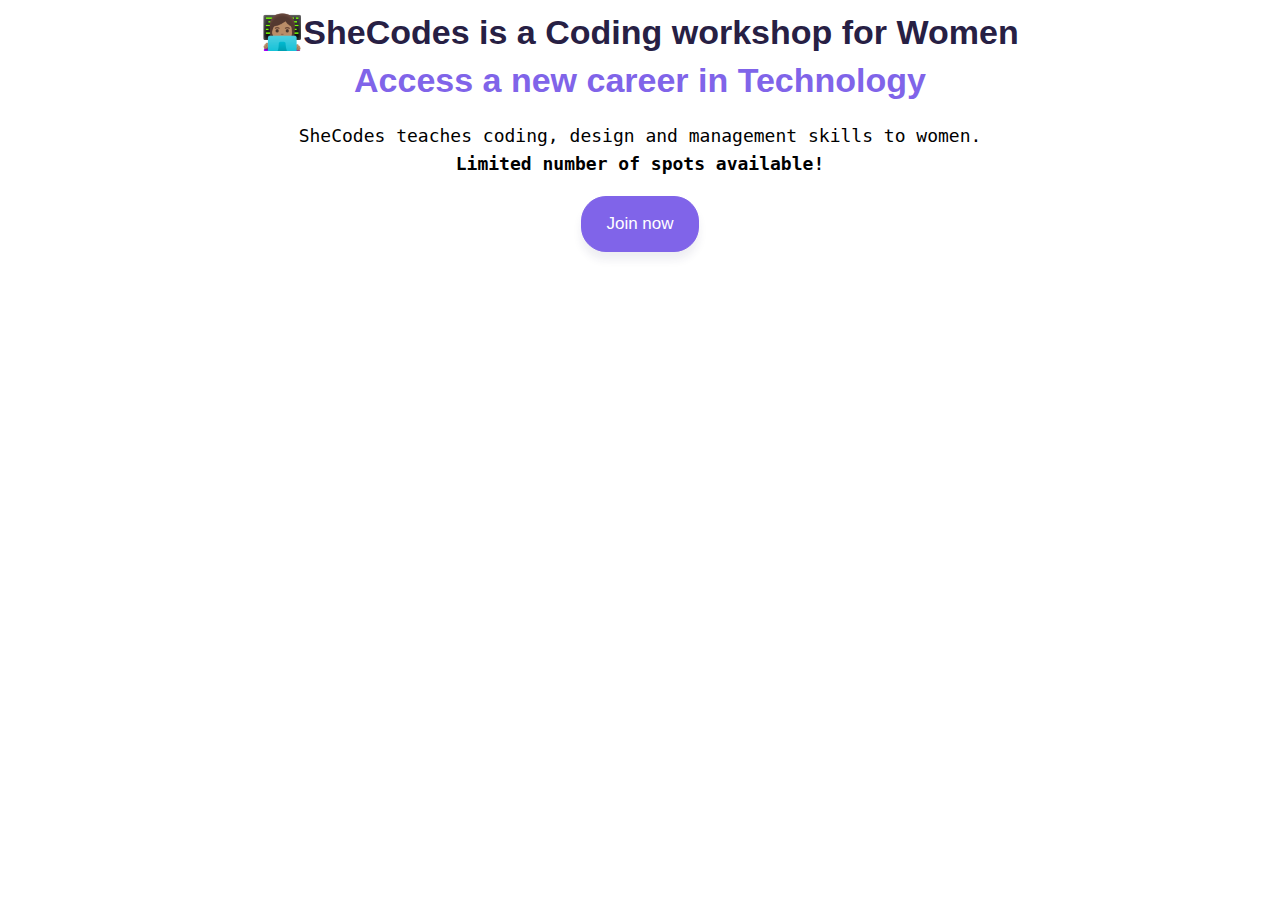
<file: index.html>
<!DOCTYPE html>
<html lang="en">
<head>
    <meta charset="UTF-8">
    <meta name="viewport" content="width=device-width, initial-scale=1.0">
    <title>HTML Revision</title>
    <style>
        h1{
           text-align: center;
           color:#272044 ;
           font-weight: 900;
           font-size: 34px;
           line-height: 48px;
           margin: 0;
           font-family: Cerebri Sans, Helvetica, Arial, sans-serif;
        }
        h2{
            text-align: center;
            color:#8064e9 ;
            font-family: Cerebri Sans, Helvetica, Arial, sans-serif;
            font-weight: 900;
            font-size: 34px;
            line-height: 48px;
            margin: 0;
        }
        p{
            text-align: center;
            font-family: 'Source Code Pro', monospace;
            font-size: 18px;
            line-height: 28px;
        }
        button{
            border: 1px solid#8064e9;
            background-color: #8064e9;
            color: #fff;
            text-decoration: none;
            border-radius: 20px 20px;
            font-size: 17px;
            border-radius: 25px;
            line-height: 22px;
            padding: 16px 24px;
            transition: all 200ms ease;
            box-shadow: rgba(37, 39, 89, 0.08) 0px 8px 8px 0;
        }
        button:hover{
            cursor: pointer;
            background: #5e41a7;
        }
    </style>
</head>
<body>
   <h1>
    👩🏽‍💻SheCodes is a Coding workshop for Women
    </h1>
    <h2>
        Access a new career in Technology
    </h2>
    
    <p>
        SheCodes teaches coding, design and management skills to women.
    <br>
        <strong>
            Limited number of spots available!
        </strong>
    </p>
    
    <p>
    <a href="https://www.shecodes.io/workshops" target="_blank">
        <button>
        Join now
        </button>
    </a>
    </p>
</body>
</html>
</file>
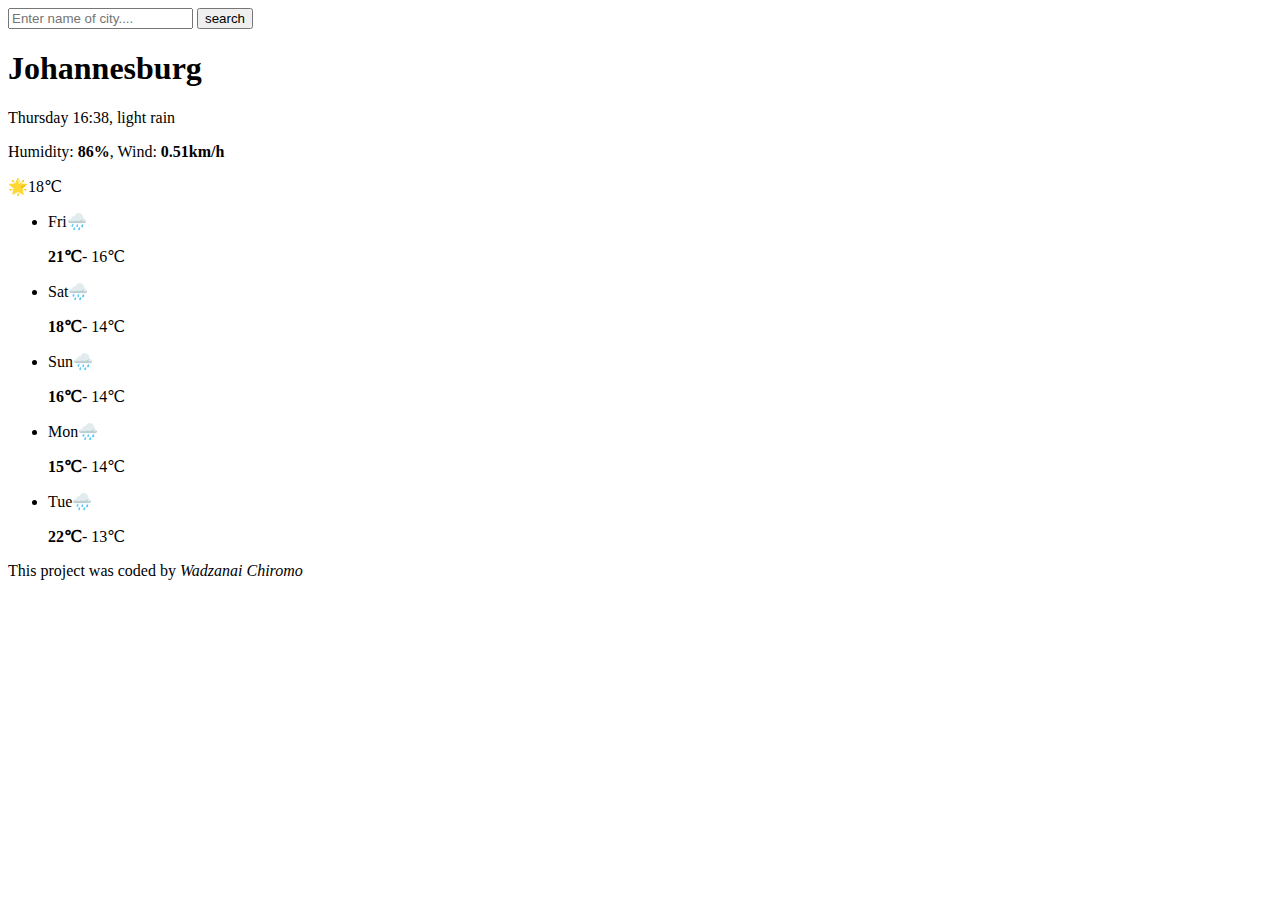
<file: index.html.html>
<!DOCTYPE html>
<html lang="en">
<head>
    <meta charset="UTF-8">
    <meta name="viewport" content="width=device-width, initial-scale=1.0">
    <title>homework 1</title>
</head>
<body>
   <header>
      <form>
        <input type="city" id="city" placeholder="Enter name of city...." required/>
         <input type="submit" value="search" />
         </form>
         </header>
         <h1>
            Johannesburg
         </h1>
         <p>
            Thursday 16:38, light rain
         </p>
         <p>
            Humidity: <strong>86%</strong>, Wind: <strong>0.51km/h</strong>
         </p>
         <p>
            🌟18℃
         </p>
         <ul>
            <li>
               Fri🌧️
            </li>
            <p>
               <strong>21℃</strong>- 16℃
            </p>
             <li>
               Sat🌧️
            </li>
            <p>
               <strong>18℃</strong>- 14℃
            </p>
             <li>
               Sun🌧️
            </li>
            <p>
               <strong>16℃</strong>- 14℃
            </p>
             <li>
               Mon🌧️
            </li>
            <p>
               <strong>15℃</strong>- 14℃
            </p>
             <li>
               Tue🌧️
            </li>
            <p>
               <strong>22℃</strong>- 13℃
            </p>
         </ul>
         <footer>
            This project was coded by <em>Wadzanai Chiromo</em>
         </footer>
</body>
</html>
</file>
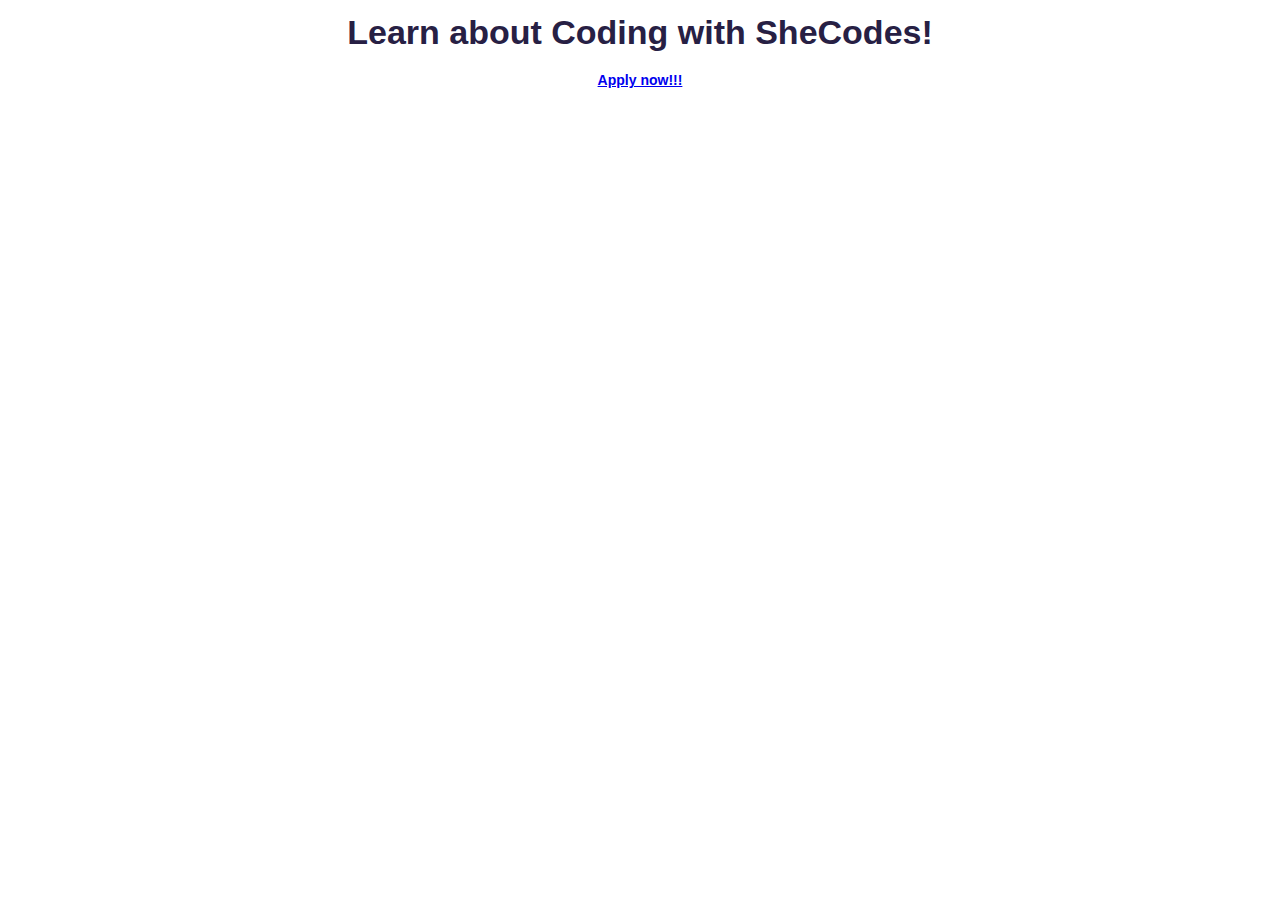
<file: multiple files.html>
<!DOCTYPE html>
<html lang="en">
<head>
    <meta charset="UTF-8">
    <meta name="viewport" content="width=device-width, initial-scale=1.0">
    <title>Document</title>
    <link rel="stylesheet" href="src/style.css">
</head>
<body>
    <h1>
        Learn about Coding with SheCodes!
    </h1>
    <footer>
        <a href="index - Copy.html" target="_blank">
            <strong>
         Apply now!!!
       </strong>  
        </a>
    </footer>
</body>
</html>
</file>
<file: src/style.css>
h1{
           text-align: center;
           color:#272044 ;
           font-weight: 900;
           font-size: 34px;
           line-height: 48px;
           margin: 0;
           font-family: Cerebri Sans, Helvetica, Arial, sans-serif;
        }
        h2{
            text-align: center;
            color:#8064e9 ;
            font-family: Cerebri Sans, Helvetica, Arial, sans-serif;
            font-weight: 900;
            font-size: 34px;
            line-height: 48px;
            margin: 0;
        }
        p{
            text-align: center;
            font-family: 'Source Code Pro', monospace;
            font-size: 18px;
            line-height: 28px;
        }
        button{
            border: 1px solid#8064e9;
            background-color: #8064e9;
            color: #fff;
            text-decoration: none;
            border-radius: 20px 20px;
            font-size: 17px;
            border-radius: 25px;
            line-height: 22px;
            padding: 16px 24px;
            transition: all 200ms ease;
            box-shadow: rgba(37, 39, 89, 0.08) 0px 8px 8px 0;
        }
        button:hover{
            cursor: pointer;
            background: #5e41a7;
        }
        footer{
           text-align: center;
           color:#272044 ;
           font-weight: 900;
           font-size: 14px;
           line-height: 48px;
           margin: 0;
           font-family: Cerebri Sans, Helvetica, Arial, sans-serif;
           text-decoration: none;
        }
        img{
            width: 550px;
            display: block;
            margin: 0 auto;
        }
</file>
